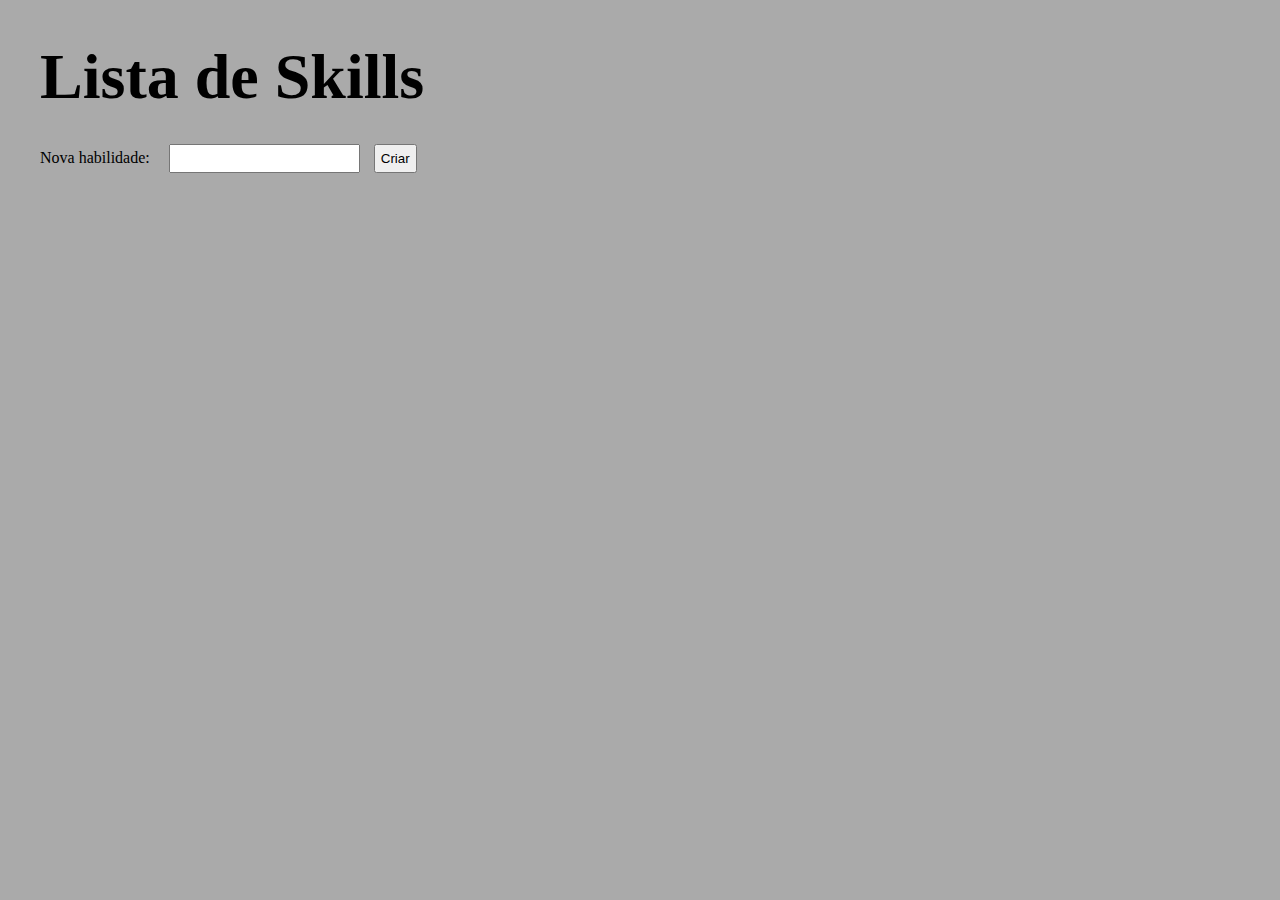
<file: Oop/index.html>
<!DOCTYPE html>
<html lang="en">
<head>
    <meta charset="UTF-8">
    <meta http-equiv="X-UA-Compatible" content="IE=edge">
    <meta name="viewport" content="width=device-width, initial-scale=1.0">
    <title>OOP</title>
    <script defer type="module" src="index.js"></script>
    <link rel="stylesheet" href="style.css">
</head>
<body>
<h1 id='titulo'></h1>

<form data-formulario>
    <label for="novo_skill">
        Nova habilidade: 
    </label>
    <input id="novo_skill" type="text">
    <button type="submit">Criar</button>
</form>

<ul id="lista"></ul>

</body>
</html>
</file>
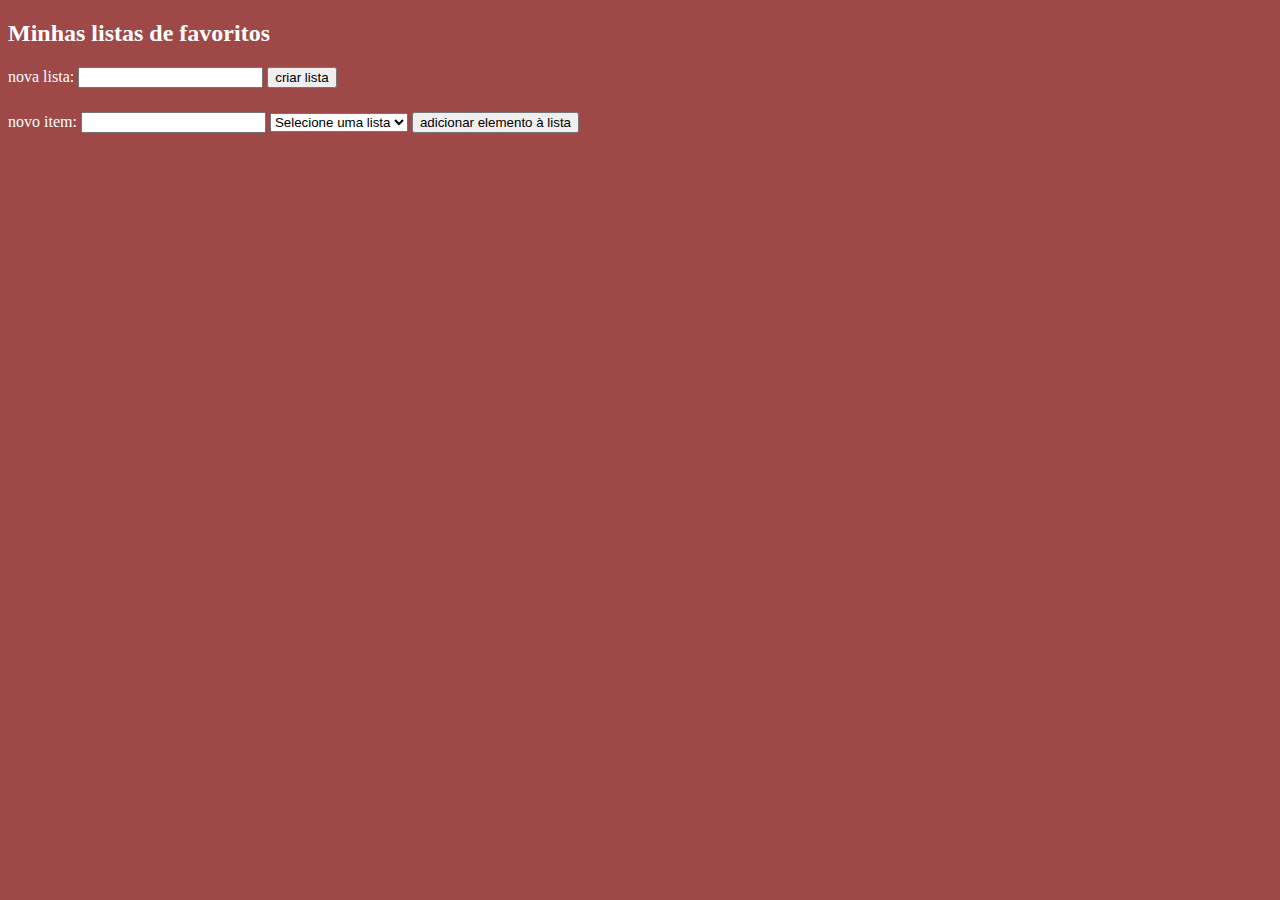
<file: Template/index.html>
<!DOCTYPE html>
<html lang="en">
  <head>
    <meta charset="UTF-8" />
    <meta http-equiv="X-UA-Compatible" content="IE=edge" />
    <meta name="viewport" content="width=device-width, initial-scale=1.0" />
    <title>Aula de JS de navegador</title>

    <link rel="stylesheet" href="styles.css" />

    <script src="index.js" type="module"></script>
  </head>

  <body>
    <template data-favorites-list-template>
      <section>
        <header>
          <h2>Lista nova</h2>
          <button
            data-favorites-list-delete-list
            data-favorite-list-id="id da lista"
          >
            deletar lista
          </button>
        </header>
        <ul></ul>
      </section>
    </template>

    <template data-favorites-list-item-template>
      <li data-favorite-list-container>
        <span>elemento placeholder</span>
        <button data-remove-button>remover</button>
        <button data-complete-button>completar</button>
      </li>
    </template>

    <h2>Minhas listas de favoritos</h2>

    <form data-new-favorites-list-form>
      <label for="new-list-name"> nova lista: </label>
      <input id="new-list-name" type="text" />

      <button type="submit">criar lista</button>
    </form>

    <form data-new-favorites-list-item-form>
      <label for="skill"> novo item: </label>
      <input id="skill" type="text" />
      <select data-favorites-lists-select>
        <option disabled selected>Selecione uma lista</option>
      </select>

      <button type="submit">adicionar elemento à lista</button>
    </form>

    <div data-favorites-lists-container></div>
  </body>
</html>
</file>
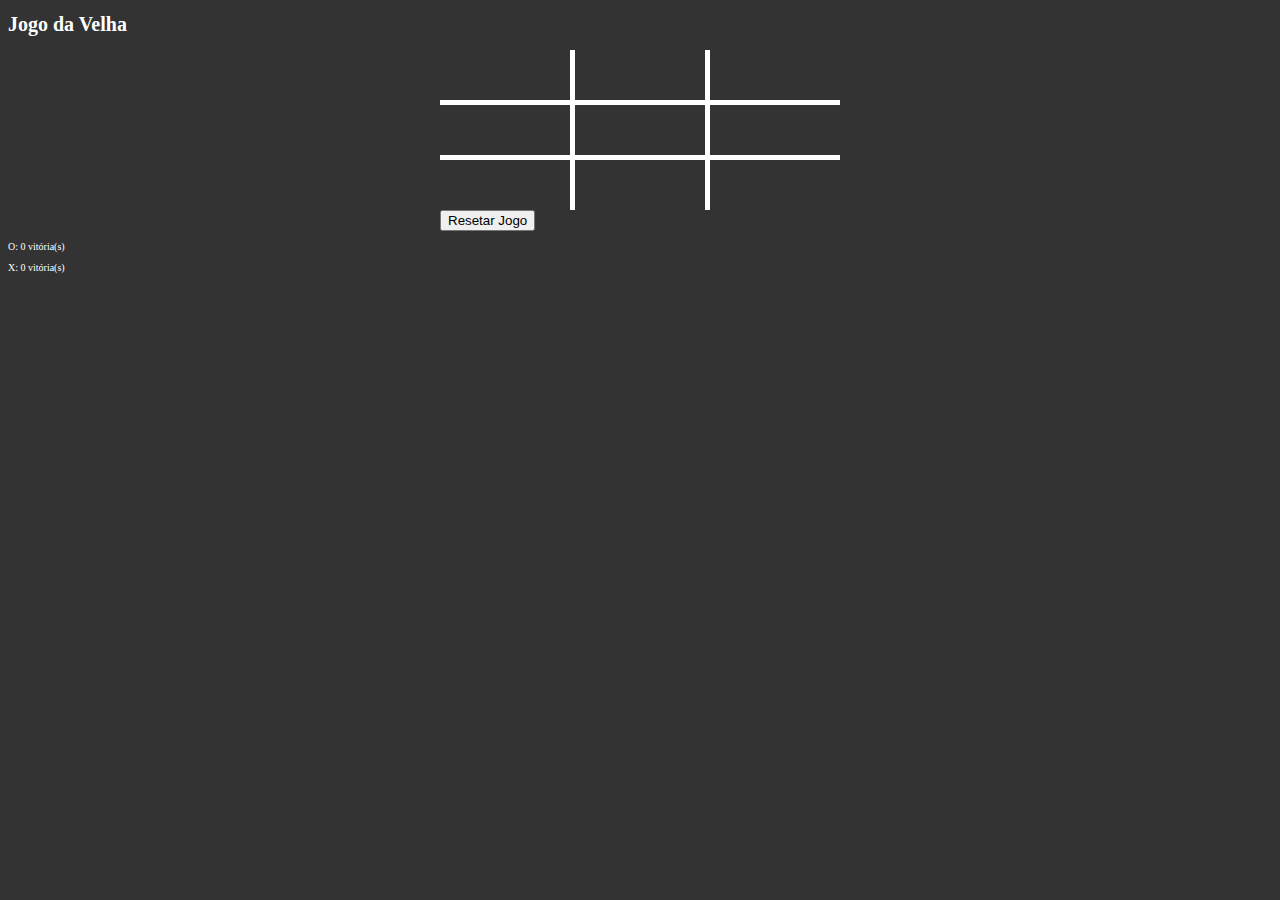
<file: TicTacToe/index.html>
<!DOCTYPE html>
<html lang="en">
  <head>
    <meta charset="UTF-8" />
    <meta http-equiv="X-UA-Compatible" content="IE=edge" />
    <meta name="viewport" content="width=device-width, initial-scale=1.0" />
    <title>Document</title>

    <link rel="stylesheet" href="styles.css" />
    <script src="index.js" type="module"></script>
  </head>
  <body>
    <h1>Jogo da Velha</h1>

    <div data-tictactoe-container>
      <!-- section*3>span*3 -->
      <section>
        <button data-tictactoe-cell></button>
        <button data-tictactoe-cell></button>
        <button data-tictactoe-cell></button>
      </section>
      <section>
        <button data-tictactoe-cell></button>
        <button data-tictactoe-cell></button>
        <button data-tictactoe-cell></button>
      </section>
      <section>
        <button data-tictactoe-cell></button>
        <button data-tictactoe-cell></button>
        <button data-tictactoe-cell></button>
      </section>

      <button data-tictactoe-reset>Resetar Jogo</button>
    </div>

    <footer>
      <p>O: <span data-O-victories>n</span> vitória(s)</p>
      <p>X: <span data-X-victories>n</span> vitória(s)</p>
    </footer>
  </body>
</html>
</file>
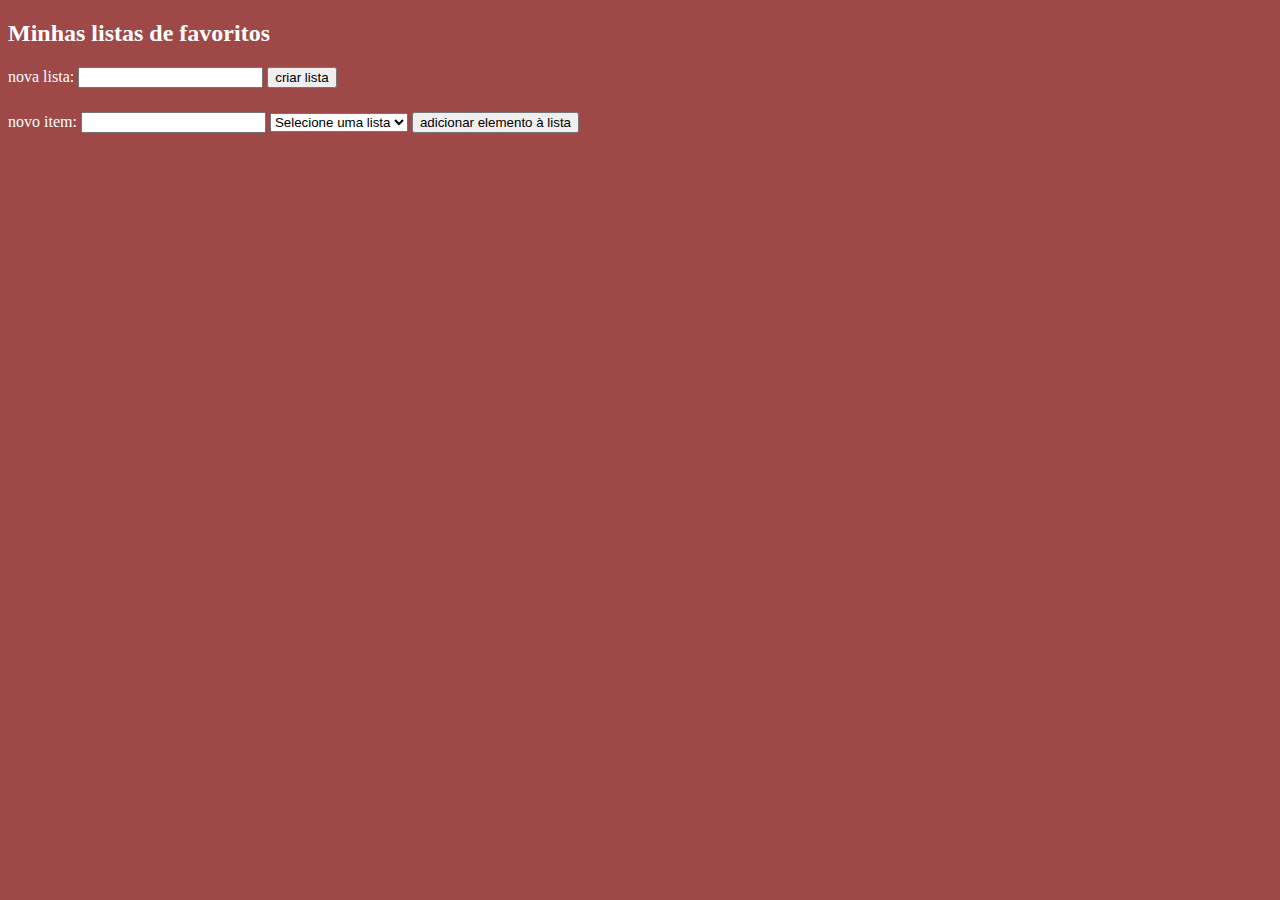
<file: Template/Lists/index.html>
<!DOCTYPE html>
<html lang="en">
  <head>
    <meta charset="UTF-8" />
    <meta http-equiv="X-UA-Compatible" content="IE=edge" />
    <meta name="viewport" content="width=device-width, initial-scale=1.0" />
    <title>Aula de JS de navegador</title>

    <link rel="stylesheet" href="styles.css" />
    <link rel="stylesheet"
          href="https://fonts.googleapis.com/css?family=Material-Icons">

    <script src="index.js" type="module"></script>
  </head>

  <body>
    <template data-favorites-list-template>
      <section>
        <header>
          <h2>Lista nova</h2>
          <button
            data-favorites-list-delete-list
            data-favorite-list-id="id da lista"
          >
            deletar lista
          </button>
        </header>
        <ul></ul>
      </section>
    </template>

    <template data-favorites-list-item-template>
      <li data-favorite-list-container>
        <span></span>
        <button data-remove-button>
          <span class="material-icons">delete</span>
        </button>
        <button data-complete-button>completar</button>
      </li>
    </template>

    <h2>Minhas listas de favoritos</h2>

    <form data-new-favorites-list-form>
      <label for="new-list-name"> nova lista: </label>
      <input id="new-list-name" type="text" />

      <button type="submit">criar lista</button>
    </form>

    <form data-new-favorites-list-item-form>
      <label for="skill"> novo item: </label>
      <input id="skill" type="text" />
      <select data-favorites-lists-select>
        <option disabled selected>Selecione uma lista</option>
      </select>

      <button type="submit">adicionar elemento à lista</button>
    </form>

    <div data-favorites-lists-container></div>
  </body>
</html>
</file>
<file: Oop/style.css>
* {
  padding: 5px;
  margin: 5px;
}

body {
  background: #aaa;
  color: #000;
}

li::first-letter {
  text-transform: capitalize;
}
</file>
<file: Template/styles.css>
body {
  background-color: rgb(158, 72, 72);
  color: #fff;
}

button {
  cursor: pointer;
}

li span {
  display: inline-block;
  min-width: 80px;
}

li span,
li button {
  margin-right: 6px;
}

li + li {
  margin-top: 10px;
}

form + form {
  margin-top: 24px;
}

.done {
  text-decoration: line-through;
}

[data-done] {
  text-decoration: line-through;
}

[data-favorites-lists-container] {
  display: flex;
  gap: 48px;
  flex-flow: row wrap;
}

[data-favorites-lists-container] section header {
  display: flex;
  align-items: center;
  gap: 12px;
}

[data-favorites-list-delete-list]  {
  opacity: 0;
  pointer-events: none;

  /* transition: .2s ease-in-out; */
}

[data-favorites-lists-container] section header:hover [data-favorites-list-delete-list] {
  opacity: 1;
  pointer-events: all;
}

li span::first-letter {
  text-transform: capitalize;
}
</file>
<file: TicTacToe/styles.css>
:root {
  --tictactoe-size: 5px;
  --tictactoe-border-color: white;
  font-size: 62.5%;
}

body {
  background-color: #333;
  color: #fff;
}

button {
  cursor: pointer;
}

[data-tictactoe-container] {
  width: 100%;
  max-width: 400px;
  margin: auto;

  display: flex;
  
  flex: 1;
  flex-wrap: wrap;
}

[data-tictactoe-container] section {
  height: 50px;
  width: 100%;
  
  display: flex;
}

[data-tictactoe-container] section + section {
  border-top: var(--tictactoe-size) var(--tictactoe-border-color) solid;
}

[data-tictactoe-container] section > button {
  font-size: 2.8rem;
  display: flex;
  flex: 1;
  background-color: transparent;
  border: none;
  /* width: 33.33%; */
}

[data-tictactoe-container] section > button + button {
  border-left: var(--tictactoe-size) var(--tictactoe-border-color) solid;
}

[data-tictactoe-cell] {
  display: flex;
  align-items: center;
  justify-content: center;
}

[data-tictactoe-cell="X"] {
  color: slateblue;
}

[data-tictactoe-cell="O"] {
  color: greenyellow;
}
</file>
<file: Template/Lists/styles.css>
body {
  background-color: rgb(158, 72, 72);
  color: #fff;
}

button {
  cursor: pointer;
}

li span {
  display: inline-block;
  min-width: 80px;
}

li span,
li button {
  margin-right: 6px;
}

li + li {
  margin-top: 10px;
}

form + form {
  margin-top: 24px;
}

.done {
  text-decoration: line-through;
}

[data-done] {
  text-decoration: line-through;
}

[data-favorites-lists-container] {
  display: flex;
  gap: 48px;
  flex-flow: row wrap;
}

[data-favorites-lists-container] section header {
  display: flex;
  align-items: center;
  gap: 12px;
}

[data-favorites-list-delete-list]  {
  opacity: 0;
  pointer-events: none;

  /* transition: .2s ease-in-out; */
}

[data-favorites-lists-container] section header:hover [data-favorites-list-delete-list] {
  opacity: 1;
  pointer-events: all;
}

li span::first-letter {
  text-transform: capitalize;
}
</file>
